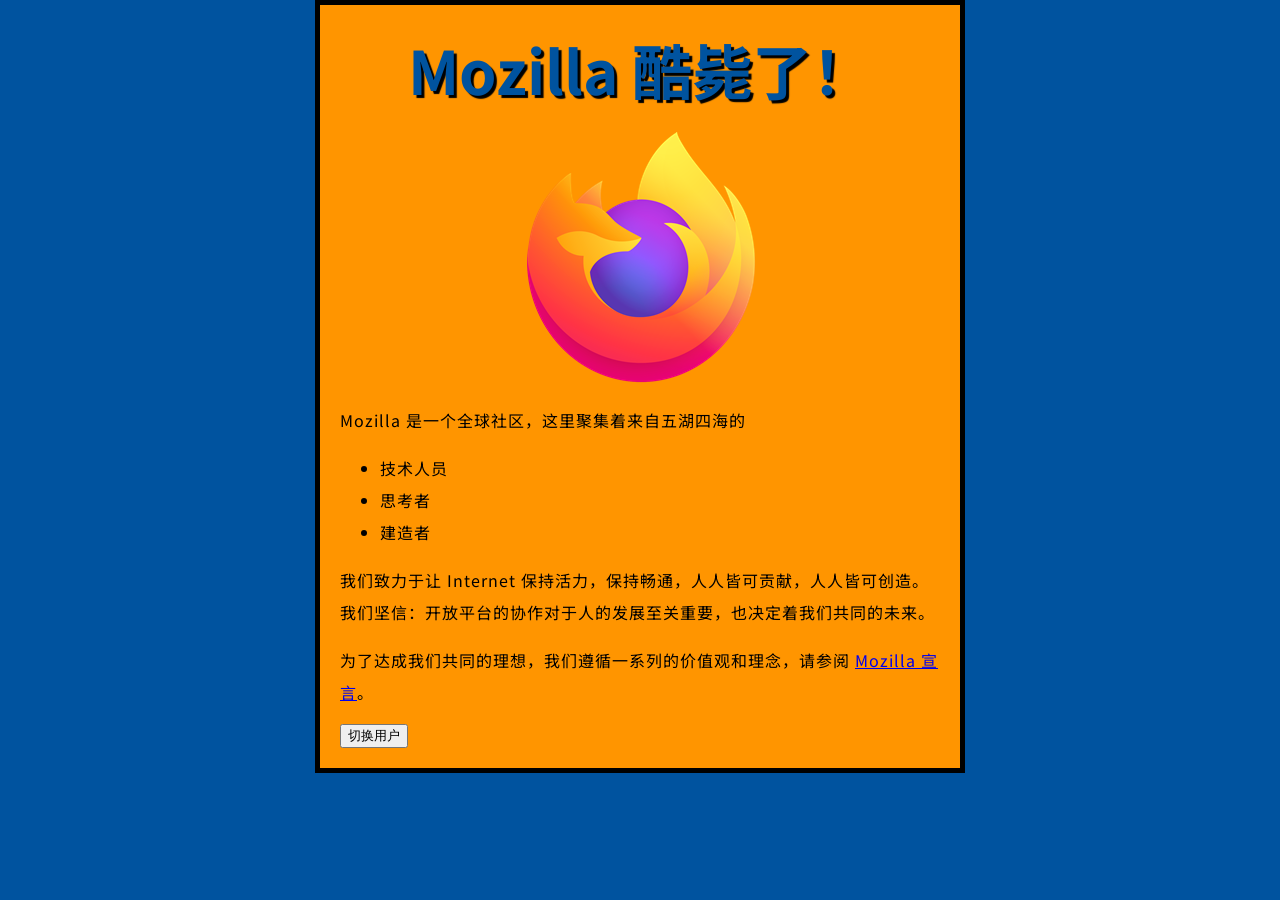
<file: index.html>
<!DOCTYPE html>
  <html>
    <head>
    <meta charset="utf-8">
    <title>测试页面</title>
    <link href="https://fonts.googleapis.com/css?family=Noto+Sans+SC" rel="stylesheet">
    <link href="styles/style.css" rel="stylesheet">
    </head>
    <body>
      <h1>Mozilla 酷毙了！</h1>
      <img src="images/firefox-icon.png" alt="Firefox 标志：一只盘旋在地球上的火狐">

      <p>Mozilla 是一个全球社区，这里聚集着来自五湖四海的</p>

      <ul>
        <li>技术人员</li>
        <li>思考者</li>
        <li>建造者</li>
      </ul>

      <p>我们致力于让 Internet 保持活力，保持畅通，人人皆可贡献，人人皆可创造。我们坚信：开放平台的协作对于人的发展至关重要，也决定着我们共同的未来。</p>

      <p>为了达成我们共同的理想，我们遵循一系列的价值观和理念，请参阅 <a href="https://www.mozilla.org/zh-CN/about/manifesto/">Mozilla 宣言</a>。</p>
      <button>切换用户</button>
      <script src="scripts/main.js" defer></script>
    </body>
  </html>
</file>
<file: styles/style.css>
html {
    font-size: 10px;
    font-family: 'Noto Sans SC', sans-serif;
    background-color: #00539F;
  }
  
  body {
    width: 600px;
    margin: 0 auto;
    background-color: #FF9500;
    padding: 0 20px 20px 20px;
    border: 5px solid black;
  }
  
  h1 {
    font-size: 60px;
    text-align: center;
    margin: 0;
    padding: 20px 0;
    color: #00539F;
    text-shadow: 3px 3px 1px black;
  }
  
  p, li {
    font-size: 16px;
    line-height: 2;
    letter-spacing: 1px;
  }
  
  img {
    display: block;
    margin: 0 auto;
  }
</file>
<file: test-site/styles/style.css>
html {
    font-size: 10px;
    font-family: 'Noto Sans SC', sans-serif;
    background-color: #00539F;
  }
  
  body {
    width: 600px;
    margin: 0 auto;
    background-color: #FF9500;
    padding: 0 20px 20px 20px;
    border: 5px solid black;
  }
  
  h1 {
    font-size: 60px;
    text-align: center;
    margin: 0;
    padding: 20px 0;
    color: #00539F;
    text-shadow: 3px 3px 1px black;
  }
  
  p, li {
    font-size: 16px;
    line-height: 2;
    letter-spacing: 1px;
  }
  
  img {
    display: block;
    margin: 0 auto;
  }
</file>
